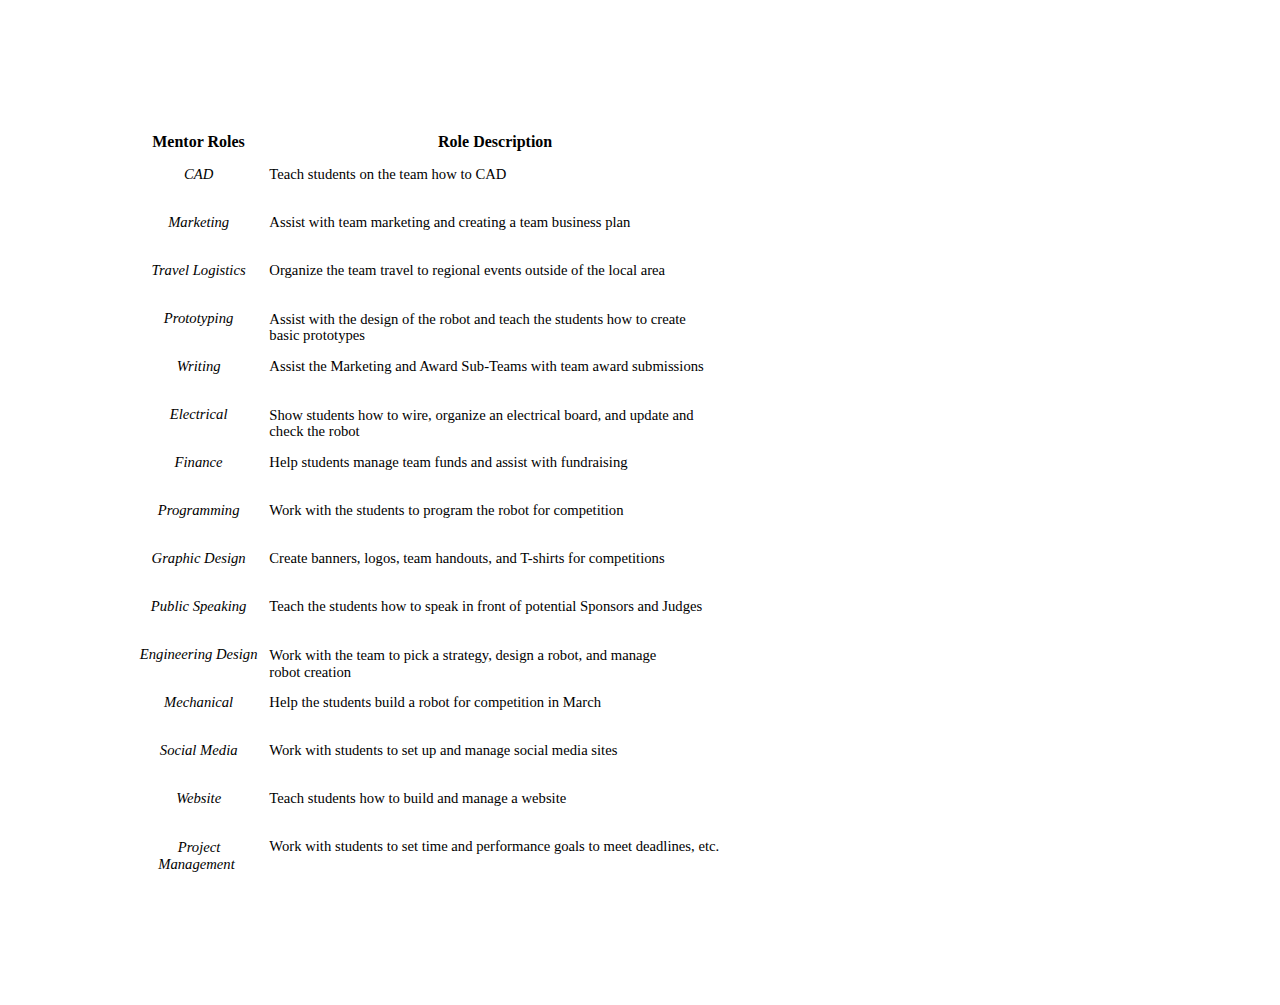
<file: signup/mentor-roles.html>
<html>
   <head>
      <title>Mentor Roles</title>
      <meta content="text/html; charset=UTF-8" http-equiv="content-type">
      <style type="text/css">@import url('https://themes.googleusercontent.com/fonts/css?kit=wAPX1HepqA24RkYW1AuHYA');ol{margin:0;padding:0}.c3{border-right-style:solid;border-bottom-color:#ffffff;border-top-width:0pt;border-right-width:0pt;border-left-color:#ffffff;vertical-align:top;border-right-color:#ffffff;border-left-width:0pt;border-top-style:solid;border-left-style:solid;border-bottom-width:0pt;width:96pt;border-top-color:#ffffff;border-bottom-style:solid}.c4{border-right-style:solid;border-bottom-color:#ffffff;border-top-width:0pt;border-right-width:0pt;border-left-color:#ffffff;vertical-align:top;border-right-color:#ffffff;border-left-width:0pt;border-top-style:solid;border-left-style:solid;border-bottom-width:0pt;width:372pt;border-top-color:#ffffff;border-bottom-style:solid}.c11{margin-left:17.6pt;padding-top:0pt;text-indent:14.6pt;padding-bottom:0pt;line-height:1.1500000000000001;text-align:left;direction:ltr;margin-right:17.6pt}.c21{margin-left:5.2pt;padding-top:0pt;padding-bottom:0pt;line-height:1.1375;text-align:left;direction:ltr;margin-right:13.3pt}.c5{margin-left:5.2pt;padding-top:0pt;padding-bottom:0pt;line-height:1.1500000000000001;text-align:left;direction:ltr;margin-right:41.8pt}.c18{color:#000000;font-weight:normal;text-decoration:none;vertical-align:baseline;font-size:12pt;font-family:"Calibri";font-style:normal}.c10{margin-left:5.2pt;padding-top:0pt;padding-bottom:0pt;line-height:1.1375;text-align:left;direction:ltr;margin-right:19.4pt}.c1{color:#000000;font-weight:normal;text-decoration:none;vertical-align:baseline;font-size:11pt;font-family:"Calibri";font-style:normal}.c20{color:#000000;font-weight:bold;text-decoration:none;vertical-align:baseline;font-size:13.5pt;font-family:"Calibri";font-style:normal}.c7{margin-left:5.2pt;padding-top:0pt;padding-bottom:0pt;line-height:1.0;text-align:left;direction:ltr}.c2{padding-top:0pt;padding-bottom:0pt;line-height:1.0;text-align:center;direction:ltr;margin-right:0.1pt}.c13{padding-top:0.4pt;padding-bottom:0pt;line-height:1.0;text-align:left;direction:ltr;height:11pt}.c9{padding-top:0pt;padding-bottom:0pt;line-height:1.0;text-align:center;direction:ltr}.c15{padding-top:0.1pt;line-height:1.0;direction:ltr;height:11pt}.c14{background-color:#ffffff;max-width:468pt;padding:72pt 72pt 72pt 72pt}.c17{font-size:12pt;font-family:"Calibri";font-weight:bold}.c8{font-size:7pt;font-family:"Calibri";font-weight:bold}.c16{text-align:center;direction:ltr;height:11pt}.c19{margin-left:23.1pt;border-collapse:collapse;margin-right:auto}.c6{font-family:"Calibri";font-style:italic}.c12{margin-left:0.1pt}.c0{height:36pt}.title{padding-top:0pt;color:#000000;font-size:21pt;padding-bottom:0pt;font-family:"Trebuchet MS";line-height:1.15;page-break-after:avoid;orphans:2;widows:2;text-align:left}.subtitle{padding-top:0pt;color:#666666;font-size:13pt;padding-bottom:10pt;font-family:"Trebuchet MS";line-height:1.15;page-break-after:avoid;font-style:italic;orphans:2;widows:2;text-align:left}li{color:#000000;font-size:11pt;font-family:"Arial"}p{margin:0;color:#000000;font-size:11pt;font-family:"Arial"}h1{padding-top:10pt;color:#000000;font-size:16pt;padding-bottom:0pt;font-family:"Trebuchet MS";line-height:1.15;page-break-after:avoid;orphans:2;widows:2;text-align:left}h2{padding-top:10pt;color:#000000;font-weight:bold;font-size:13pt;padding-bottom:0pt;font-family:"Trebuchet MS";line-height:1.15;page-break-after:avoid;orphans:2;widows:2;text-align:left}h3{padding-top:8pt;color:#666666;font-weight:bold;font-size:12pt;padding-bottom:0pt;font-family:"Trebuchet MS";line-height:1.15;page-break-after:avoid;orphans:2;widows:2;text-align:left}h4{padding-top:8pt;color:#666666;text-decoration:underline;font-size:11pt;padding-bottom:0pt;font-family:"Trebuchet MS";line-height:1.15;page-break-after:avoid;orphans:2;widows:2;text-align:left}h5{padding-top:8pt;color:#666666;font-size:11pt;padding-bottom:0pt;font-family:"Trebuchet MS";line-height:1.15;page-break-after:avoid;orphans:2;widows:2;text-align:left}h6{padding-top:8pt;color:#666666;font-size:11pt;padding-bottom:0pt;font-family:"Trebuchet MS";line-height:1.15;page-break-after:avoid;font-style:italic;orphans:2;widows:2;text-align:left}</style>

       <!-- GAnalyitcs -->
      <script>
          (function(i,s,o,g,r,a,m){i['GoogleAnalyticsObject']=r;i[r]=i[r]||function(){
          (i[r].q=i[r].q||[]).push(arguments)},i[r].l=1*new Date();a=s.createElement(o),
          m=s.getElementsByTagName(o)[0];a.async=1;a.src=g;m.parentNode.insertBefore(a,m)
          })(window,document,'script','//www.google-analytics.com/analytics.js','ga');

          ga('create', 'UA-69862512-1', 'auto');
          ga('send', 'pageview');
      </script>
    </head>
   <body class="c14">
      <p class="c15"><span class="c8"></span></p>
      <a href="#" name="265b1363855b5f44d264d61cac04bf3b04bea17f"></a><a href="#" name="0"></a>
      <table cellpadding="0" cellspacing="0" class="c19">
         <tbody>
            <tr class="c0">
               <td class="c3" colspan="1" rowspan="1">
                  <p class="c13"><span class="c20"></span></p>
                  <p class="c2"><span class="c17">Mentor Roles</span></p>
               </td>
               <td class="c4" colspan="1" rowspan="1">
                  <p class="c13"><span class="c20"></span></p>
                  <p class="c2"><span class="c17">Role Description</span></p>
               </td>
            </tr>
            <tr class="c0">
               <td class="c3" colspan="1" rowspan="1">
                  <p class="c9"><span class="c6">CAD</span></p>
               </td>
               <td class="c4" colspan="1" rowspan="1">
                  <p class="c7"><span class="c1">Teach students on the team how to CAD</span></p>
               </td>
            </tr>
            <tr class="c0">
               <td class="c3" colspan="1" rowspan="1">
                  <p class="c9 c12"><span class="c6">Marketing</span></p>
               </td>
               <td class="c4" colspan="1" rowspan="1">
                  <p class="c7"><span class="c1">Assist with team marketing and creating a team business plan</span></p>
               </td>
            </tr>
            <tr class="c0">
               <td class="c3" colspan="1" rowspan="1">
                  <p class="c9"><span class="c6">Travel Logistics</span></p>
               </td>
               <td class="c4" colspan="1" rowspan="1">
                  <p class="c7"><span class="c1">Organize the team travel to regional events outside of the local area</span></p>
               </td>
            </tr>
            <tr class="c0">
               <td class="c3" colspan="1" rowspan="1">
                  <p class="c9"><span class="c6">Prototyping</span></p>
               </td>
               <td class="c4" colspan="1" rowspan="1">
                  <p class="c10"><span class="c1">Assist with the design of the robot and teach the students how to create basic prototypes</span></p>
               </td>
            </tr>
            <tr class="c0">
               <td class="c3" colspan="1" rowspan="1">
                  <p class="c9 c12"><span class="c6">Writing</span></p>
               </td>
               <td class="c4" colspan="1" rowspan="1">
                  <p class="c7"><span class="c1">Assist the Marketing and Award Sub-Teams with team award submissions</span></p>
               </td>
            </tr>
            <tr class="c0">
               <td class="c3" colspan="1" rowspan="1">
                  <p class="c9"><span class="c6">Electrical</span></p>
               </td>
               <td class="c4" colspan="1" rowspan="1">
                  <p class="c21"><span class="c1">Show students how to wire, organize an electrical board, and update and check the robot</span></p>
               </td>
            </tr>
            <tr class="c0">
               <td class="c3" colspan="1" rowspan="1">
                  <p class="c2"><span class="c6">Finance</span></p>
               </td>
               <td class="c4" colspan="1" rowspan="1">
                  <p class="c7"><span class="c1">Help students manage team funds and assist with fundraising</span></p>
               </td>
            </tr>
            <tr class="c0">
               <td class="c3" colspan="1" rowspan="1">
                  <p class="c9 c12"><span class="c6">Programming</span></p>
               </td>
               <td class="c4" colspan="1" rowspan="1">
                  <p class="c7"><span class="c1">Work with the students to program the robot for competition</span></p>
               </td>
            </tr>
            <tr class="c0">
               <td class="c3" colspan="1" rowspan="1">
                  <p class="c9"><span class="c6">Graphic Design</span></p>
               </td>
               <td class="c4" colspan="1" rowspan="1">
                  <p class="c7"><span class="c1">Create banners, logos, team handouts, and T-shirts for competitions</span></p>
               </td>
            </tr>
            <tr class="c0">
               <td class="c3" colspan="1" rowspan="1">
                  <p class="c9"><span class="c6">Public Speaking</span></p>
               </td>
               <td class="c4" colspan="1" rowspan="1">
                  <p class="c7"><span class="c1">Teach the students how to speak in front of potential Sponsors and Judges</span></p>
               </td>
            </tr>
            <tr class="c0">
               <td class="c3" colspan="1" rowspan="1">
                  <p class="c9 c12"><span class="c6">Engineering Design</span></p>
               </td>
               <td class="c4" colspan="1" rowspan="1">
                  <p class="c5"><span class="c1">Work with the team to pick a strategy, design a robot, and manage robot creation</span></p>
               </td>
            </tr>
            <tr class="c0">
               <td class="c3" colspan="1" rowspan="1">
                  <p class="c9"><span class="c6">Mechanical</span></p>
               </td>
               <td class="c4" colspan="1" rowspan="1">
                  <p class="c7"><span class="c1">Help the students build a robot for competition in March</span></p>
               </td>
            </tr>
            <tr class="c0">
               <td class="c3" colspan="1" rowspan="1">
                  <p class="c9 c12"><span class="c6">Social Media</span></p>
               </td>
               <td class="c4" colspan="1" rowspan="1">
                  <p class="c7"><span class="c1">Work with students to set up and manage social media sites</span></p>
               </td>
            </tr>
            <tr class="c0">
               <td class="c3" colspan="1" rowspan="1">
                  <p class="c9 c12"><span class="c6">Website</span></p>
               </td>
               <td class="c4" colspan="1" rowspan="1">
                  <p class="c7"><span class="c1">Teach students how to build and manage a website</span></p>
               </td>
            </tr>
            <tr class="c0">
               <td class="c3" colspan="1" rowspan="1">
                  <p class="c11"><span class="c6">Project Management</span></p>
               </td>
               <td class="c4" colspan="1" rowspan="1">
                  <p class="c7"><span class="c1">Work with students to set time and performance goals to meet deadlines, etc.</span></p>
               </td>
            </tr>
         </tbody>
      </table>
      <p class="c16"><span class="c17"></span></p>
   </body>
</html>
</file>
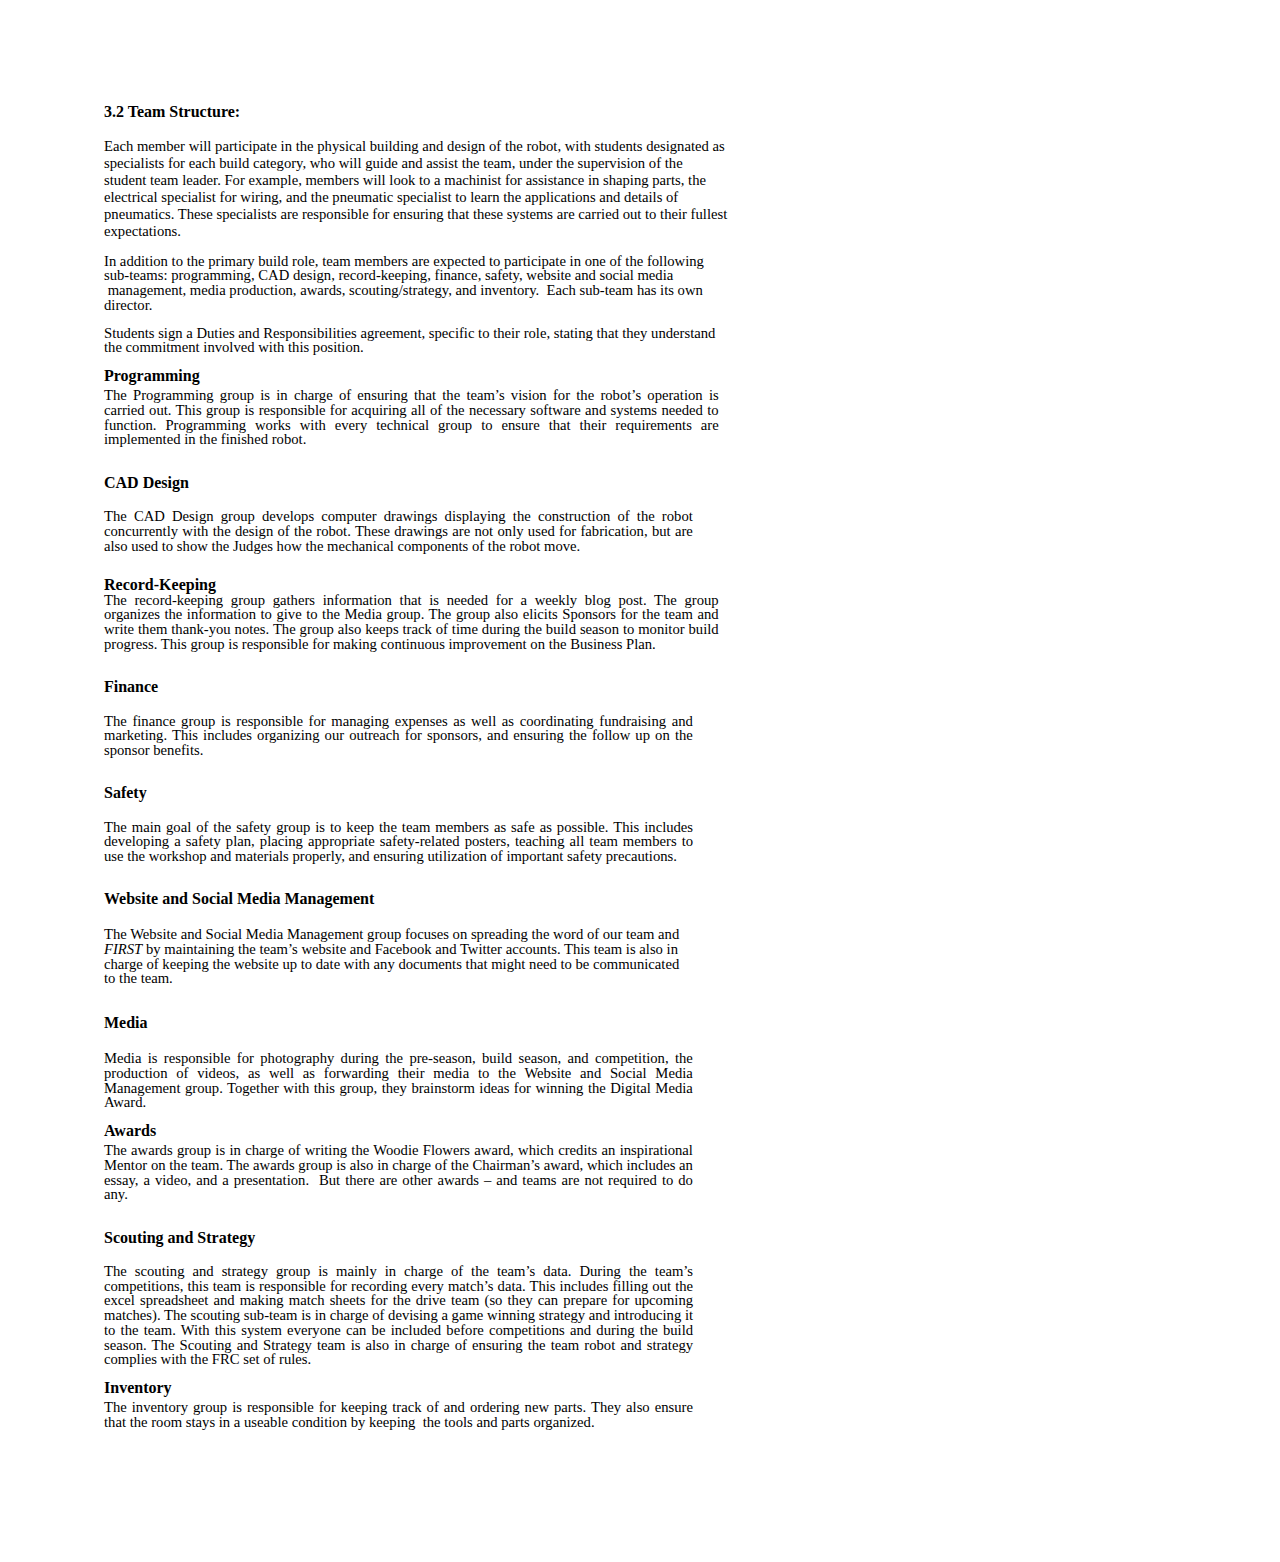
<file: signup/student-roles.html>
<html>
   <head>
      <title>Student Roles</title>
      <meta content="text/html; charset=UTF-8" http-equiv="content-type">
      <style type="text/css">@import url('https://themes.googleusercontent.com/fonts/css?kit=wAPX1HepqA24RkYW1AuHYA');ol{margin:0;padding:0}.c11{padding-bottom:10pt;line-height:1.0;text-align:justify;direction:ltr;margin-right:26.3pt}.c3{padding-bottom:10pt;line-height:1.0;text-align:justify;direction:ltr;margin-right:26.4pt}.c13{padding-bottom:10pt;line-height:1.0;text-align:justify;direction:ltr;margin-right:7pt}.c10{padding-bottom:10pt;line-height:1.0;text-align:justify;direction:ltr;margin-right:26.2pt}.c7{padding-top:0pt;page-break-after:avoid;text-align:justify;margin-right:7pt}.c17{padding-top:7.7pt;line-height:1.0;direction:ltr;margin-right:198pt}.c15{orphans:2;widows:2;direction:ltr;height:11pt}.c2{padding-bottom:3pt;line-height:1.0;direction:ltr}.c0{font-size:12pt;font-family:"Calibri";font-weight:bold}.c9{font-size:11pt;color:#000000;font-weight:normal}.c12{padding-top:0pt;page-break-after:avoid;text-align:justify}.c8{background-color:#ffffff;max-width:468pt;padding:72pt 72pt 72pt 72pt}.c19{padding-bottom:10pt;line-height:1.0;direction:ltr}.c14{padding-top:0pt;page-break-after:avoid}.c25{padding-bottom:10pt;direction:ltr}.c4{font-size:12pt;font-weight:normal}.c16{font-size:11pt;color:#000000}.c20{font-style:italic}.c18{text-align:justify}.c5{font-size:12pt}.c22{margin-right:26.3pt}.c6{font-size:12.5pt}.c23{margin-right:28.3pt}.c1{font-family:"Calibri"}.c21{color:#000000}.c24{margin-right:26.2pt}.title{padding-top:0pt;color:#000000;font-size:21pt;padding-bottom:0pt;font-family:"Trebuchet MS";line-height:1.15;page-break-after:avoid;orphans:2;widows:2;text-align:left}.subtitle{padding-top:0pt;color:#666666;font-size:13pt;padding-bottom:10pt;font-family:"Trebuchet MS";line-height:1.15;page-break-after:avoid;font-style:italic;orphans:2;widows:2;text-align:left}li{color:#000000;font-size:11pt;font-family:"Arial"}p{margin:0;color:#000000;font-size:11pt;font-family:"Arial"}h1{padding-top:10pt;color:#000000;font-size:16pt;padding-bottom:0pt;font-family:"Trebuchet MS";line-height:1.15;page-break-after:avoid;orphans:2;widows:2;text-align:left}h2{padding-top:10pt;color:#000000;font-weight:bold;font-size:13pt;padding-bottom:0pt;font-family:"Trebuchet MS";line-height:1.15;page-break-after:avoid;orphans:2;widows:2;text-align:left}h3{padding-top:8pt;color:#666666;font-weight:bold;font-size:12pt;padding-bottom:0pt;font-family:"Trebuchet MS";line-height:1.15;page-break-after:avoid;orphans:2;widows:2;text-align:left}h4{padding-top:8pt;color:#666666;text-decoration:underline;font-size:11pt;padding-bottom:0pt;font-family:"Trebuchet MS";line-height:1.15;page-break-after:avoid;orphans:2;widows:2;text-align:left}h5{padding-top:8pt;color:#666666;font-size:11pt;padding-bottom:0pt;font-family:"Trebuchet MS";line-height:1.15;page-break-after:avoid;orphans:2;widows:2;text-align:left}h6{padding-top:8pt;color:#666666;font-size:11pt;padding-bottom:0pt;font-family:"Trebuchet MS";line-height:1.15;page-break-after:avoid;font-style:italic;orphans:2;widows:2;text-align:left}</style>
       <!-- GAnalyitcs -->
      <script>
          (function(i,s,o,g,r,a,m){i['GoogleAnalyticsObject']=r;i[r]=i[r]||function(){
          (i[r].q=i[r].q||[]).push(arguments)},i[r].l=1*new Date();a=s.createElement(o),
          m=s.getElementsByTagName(o)[0];a.async=1;a.src=g;m.parentNode.insertBefore(a,m)
          })(window,document,'script','//www.google-analytics.com/analytics.js','ga');

          ga('create', 'UA-69862512-1', 'auto');
          ga('send', 'pageview');
      </script>
   </head>
   <body class="c8">
      <h2 class="c2 c14"><span class="c5 c1">3.2 Team Structure:</span></h2>
      <p class="c25"><span class="c1">Each member will participate in the physical building and design of the robot, with students designated as specialists for each build category, who will guide and assist the team, under the supervision of the student team leader. For example, members will look to a machinist for assistance in shaping parts, the electrical specialist for wiring, and the pneumatic specialist to learn the applications and details of pneumatics. These specialists are responsible for ensuring that these systems are carried out to their fullest expectations.</span></p>
      <p class="c19"><span class="c1">In addition to the primary build role, team members are expected to participate in one of the following sub-teams: programming, CAD design, record-keeping, finance, safety, website and social media &nbsp;management, media production, awards, scouting/strategy, and inventory. &nbsp;Each sub-team has its own director. </span></p>
      <p class="c19"><span class="c1">Students sign a Duties and Responsibilities agreement, specific to their role, stating that they understand the commitment involved with this position.</span></p>
      <p class="c2"><span class="c0">Programming</span></p>
      <p class="c13"><span class="c1">The Programming group is in charge of ensuring that the team&rsquo;s vision for the robot&rsquo;s operation is carried out. This group is responsible for acquiring all of the necessary software and systems needed to function. Programming works with every technical group to ensure that their requirements are implemented in the finished robot.</span></p>
      <h2 class="c7 c2"><a name="h.hgtvcicex8ab"></a><span class="c5 c1">CAD Design</span></h2>
      <p class="c3"><span class="c1">The CAD Design group develops computer drawings displaying the construction of the robot concurrently with the design of the robot. These drawings are not only used for fabrication, but are also used to show the Judges how the mechanical components of the robot move.</span></p>
      <p class="c17"><span class="c0">Record-Keeping</span></p>
      <p class="c13"><span class="c1">The record-keeping group gathers information that is needed for a weekly blog post. The group organizes the information to give to the Media group. The group also elicits Sponsors for the team and write them thank-you notes. </span><span class="c1">The</span><span class="c1">&nbsp;group also keeps track of time during the build season to monitor build progress. </span><span class="c1">This group is responsible for making continuous improvement on the Business Plan.</span></p>
      <h2 class="c2 c7"><a name="h.9mt6dua1hbv1"></a><span class="c5 c1">Finance</span></h2>
      <p class="c3"><span class="c1">The finance group is responsible for managing expenses as well as coordinating fundraising and </span><span class="c1">marketing</span><span class="c1">. </span><span class="c1">This includes organizing our outreach for sponsors, and ensuring the follow up on the sponsor benefits.</span></p>
      <h2 class="c2 c12"><span class="c5 c1">Safety</span></h2>
      <p class="c10"><span class="c1">The main goal of the safety group is to keep the team members as safe as possible. This includes developing a safety plan, placing appropriate safety-related posters, teaching all team members to use the workshop and materials properly, and ensuring utilization of important safety </span><span class="c1">precautions</span><span class="c1">.</span></p>
      <h2 class="c2 c12 c24"><a name="h.4y094brc5uwa"></a><span class="c5 c1">Website and Social Media Management</span></h2>
      <h3 class="c19 c14 c23"><a name="h.f7w64unjhcjc"></a><span class="c1 c9">The Website and Social Media Management group focuses on spreading the word of our team and </span><span class="c9 c1 c20">FIRST</span><span class="c9 c1">&nbsp;by maintaining the team&rsquo;s website and Facebook and Twitter accounts. This team is also in charge of keeping the website up to date with any documents that might need to be communicated to the team.</span></h3>
      <h3 class="c2 c14 c23"><a name="h.nc583uaypfqi"></a><span class="c1 c21">Media</span></h3>
      <p class="c3"><span class="c1">Media is responsible for photography during the pre-season, build season, and competition, the production of videos, as well as forwarding their media to the Website and Social Media Management group. Together with this group, they brainstorm ideas for winning the Digital Media Award.</span></p>
      <p class="c2 c18"><span class="c0">Awards</span></p>
      <p class="c11"><span class="c1">The awards group is in charge of writing the Woodie Flowers award, which credits an inspirational Mentor on the team. The awards group is also in charge of the Chairman&rsquo;s award, which includes an essay, a video, and a presentation. &nbsp;</span><span class="c1">But there are other awards &ndash; and teams are not required to do any.</span></p>
      <h2 class="c2 c12 c22"><a name="h.bppiwlbkec2r"></a><span class="c5 c1">Scouting and Strategy</span></h2>
      <p class="c10"><span class="c1">The scouting and strategy group is mainly in charge of the team&rsquo;s data. During the team&rsquo;s competitions, this team is responsible for recording every match&rsquo;s data. This includes filling out the excel spreadsheet and making match sheets for the drive team (so they can prepare for upcoming matches). The scouting sub-team is in charge of devising a game winning strategy and introducing it to the team. With this system everyone can be included before competitions and during the build season. The Scouting and Strategy team is also in charge of ensuring the team robot and strategy complies with the FRC set of rules.</span></p>
      <p class="c2 c18"><span class="c0">Inventory</span></p>
      <p class="c11"><span class="c1">The inventory group is responsible for keeping track of and ordering new parts. They also ensure that the room stays in a useable condition by keeping &nbsp;the tools and parts </span><span class="c1">organized</span><span class="c1">.</span></p>
      <p class="c15"><span></span></p>
   </body>
</html>
</file>
